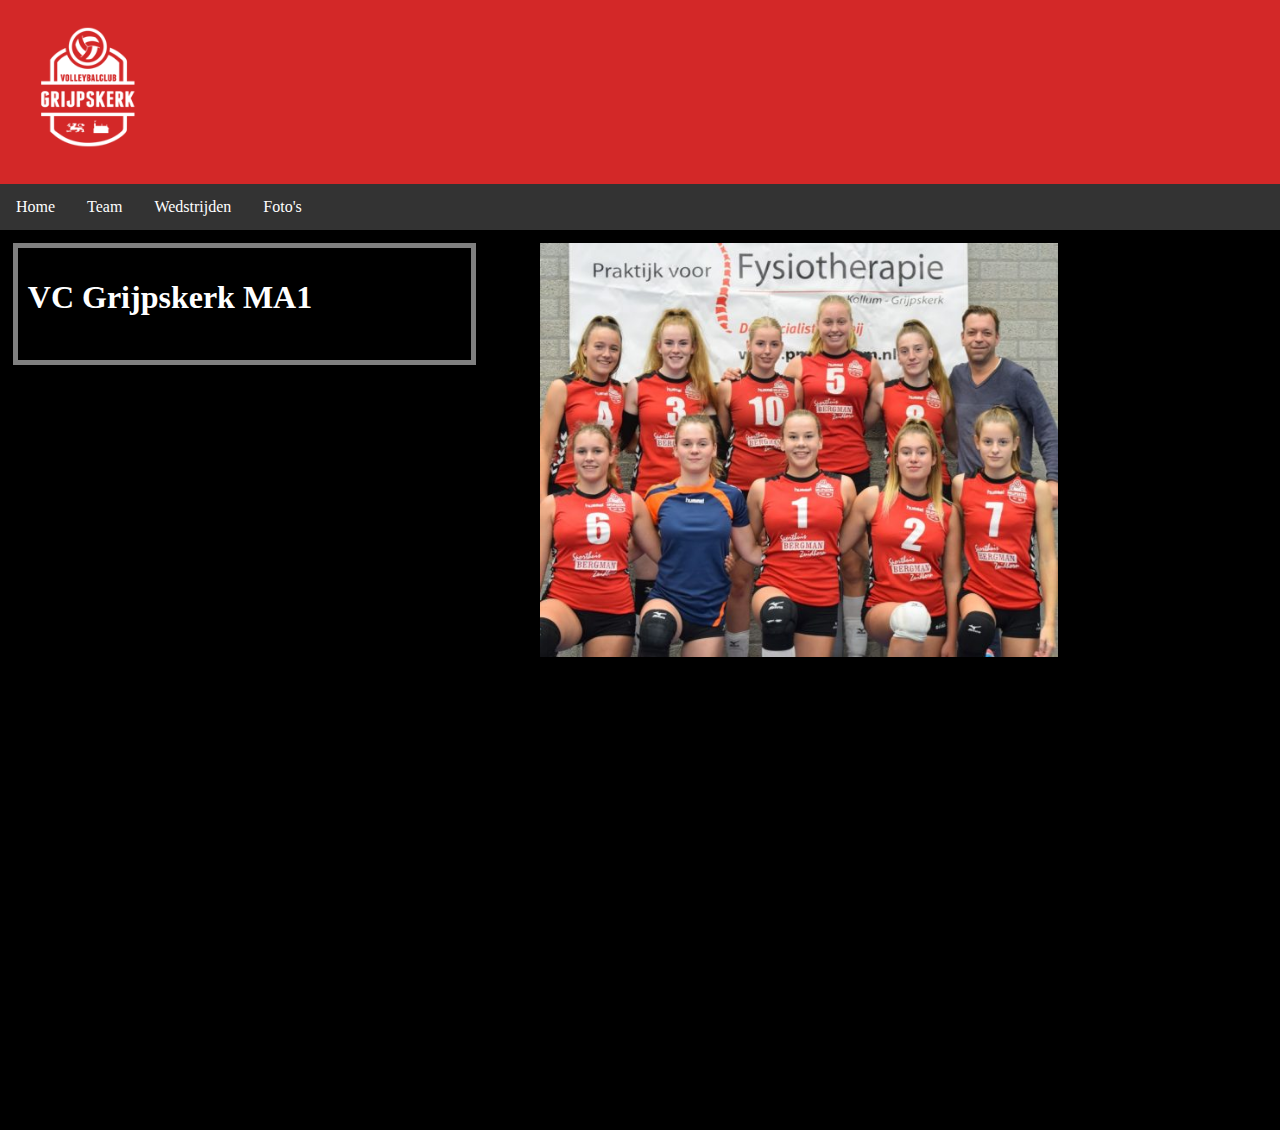
<file: index.html>
<!DOCTYPE html>
<html>
<head>
<title>VC Grijpskerk MA1</title>
 <link rel="stylesheet" type="text/css" href="css/design.css">
</head>
<body>

<div id="balk">
    <img src="images/grijpskerk logo.png" alt="Grijpskerk logo" width= "14%">
</div>

<div>
<ul>
  <li><a href="index.html">Home</a></li>
  <li><a href="team.html">Team</a></li>
  <li><a href="wedstrijden.html">Wedstrijden</a></li>
  <li><a href="foto.html">Foto's</a></li>
</ul>

    <div id="plaatjes">
    </div>
</div>

</div>

<div id="container">
    <div id="berichten">
        <div class="tekst">
            <h1> VC Grijpskerk MA1</h1>
        </div>

        <div class="foto">
            <img src="images/meisjes A1.jpg" alt="meisjes A1" width= "70%">
        </div>
    </div>
</div>


</body>
</html>
</file>
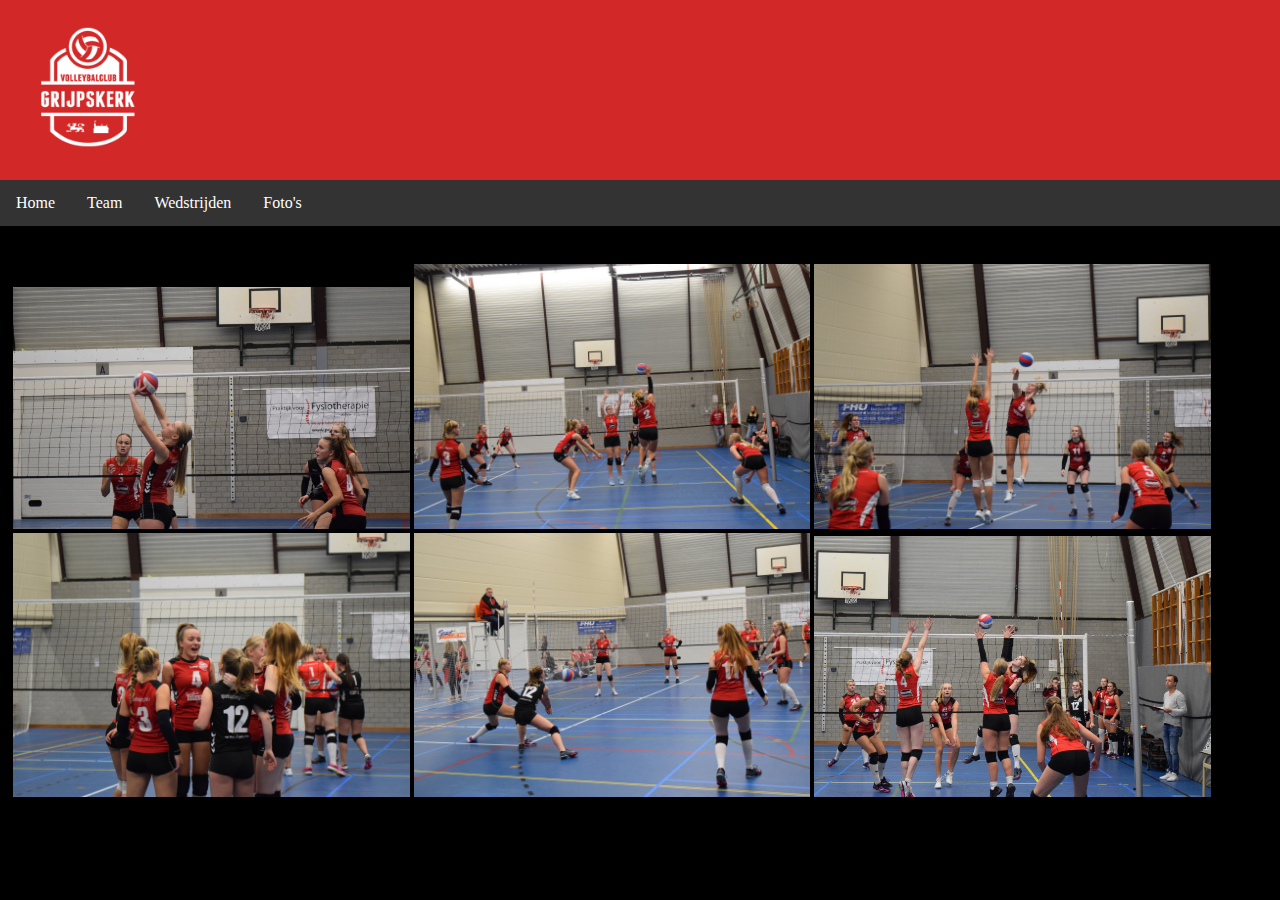
<file: foto.html>
<html>
<head>
<title>VC Grijpskerk MA1</title>
 <link rel="stylesheet" type="text/css" href="css/design.css">
</head>
<body>
<div id="balk">
    <img src="images/grijpskerk logo.png" alt="Grijpskerk logo" width= "14%">
</div>

<div>
<ul>
  <li><a href="index.html">Home</a></li>
  <li><a href="team.html">Team</a></li>
  <li><a href="wedstrijden.html">Wedstrijden</a></li>
  <li><a href="foto.html">Foto's</a></li>
</ul>

    <div id="plaatjes">
    </div>
</div>

 <div class="picture">
            <img src="images/foto1.jpg" alt="foto 1" width= "31%">
            <img src="images/foto2.jpg" alt="foto 2" width= "31%">
            <img src="images/foto3.jpg" alt="foto 3" width= "31%"><br>
            <img src="images/foto4.jpg" alt="foto 4" width= "31%">
            <img src="images/foto5.jpg" alt="foto 5" width= "31%">
            <img src="images/foto6.jpg" alt="foto 6" width= "31%">
        </div>
</file>
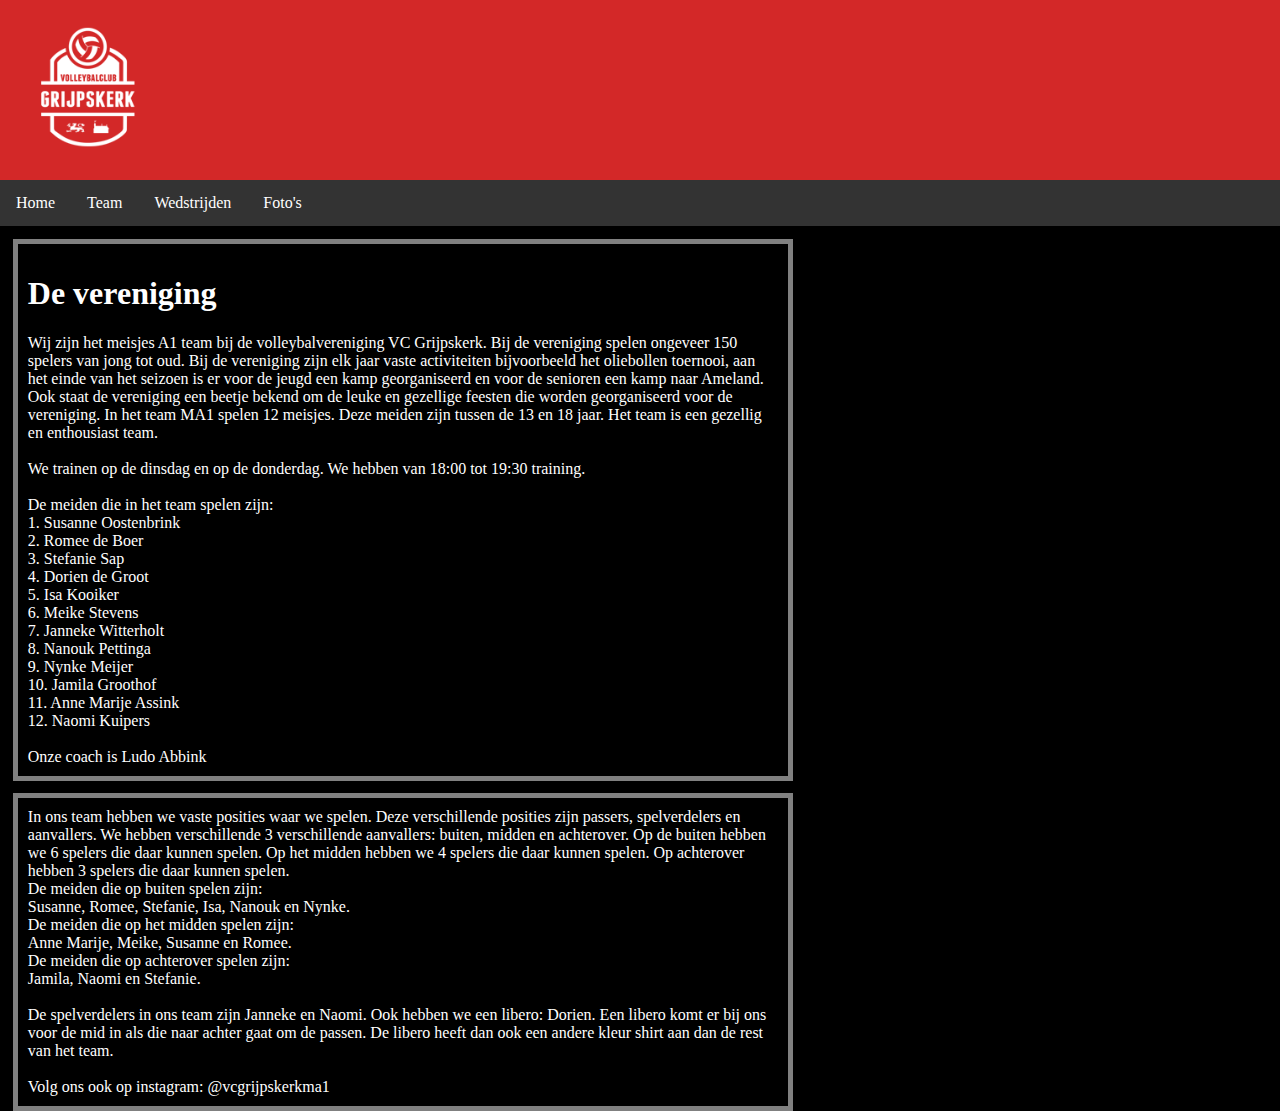
<file: team.html>
<html>
<head>
<title>VC Grijpskerk MA1</title>
 <link rel="stylesheet" type="text/css" href="css/design.css">
</head>

<body>
<div id="balk">
    <img src="images/grijpskerk logo.png" alt="Grijpskerk logo" width= "14%">
</div>

<div>
<ul>
  <li><a href="index.html">Home</a></li>
  <li><a href="team.html">Team</a></li>
  <li><a href="wedstrijden.html">Wedstrijden</a></li>
  <li><a href="foto.html">Foto's</a></li>
</ul>


    <div id="plaatjes">
    </div>
</div>

<div> 
    <div class="tekst">
        <h1>De vereniging</h1>
        <p1>Wij zijn het meisjes A1 team bij de volleybalvereniging VC Grijpskerk. 
            Bij de vereniging spelen ongeveer 150 spelers van jong tot oud.
            Bij de vereniging zijn elk jaar vaste activiteiten bijvoorbeeld het oliebollen toernooi, aan het einde van het seizoen is er voor de jeugd een kamp georganiseerd en voor de senioren een kamp naar Ameland.
            Ook staat de vereniging een beetje bekend om de leuke en gezellige feesten die worden georganiseerd voor de vereniging.
            In het team MA1 spelen 12 meisjes. Deze meiden zijn tussen de 13 en 18 jaar. Het team is een gezellig en enthousiast team.<br>
            <br></p1>
            We trainen op de dinsdag en op de donderdag. 
            We hebben van 18:00 tot 19:30 training.<br> 
            <br>
            De meiden die in het team spelen zijn:<br>
            1.  Susanne Oostenbrink<br>
            2.  Romee de Boer<br>
            3.  Stefanie Sap<br>
            4.  Dorien de Groot<br>
            5.  Isa Kooiker<br>
            6.  Meike Stevens<br>
            7.  Janneke Witterholt<br>
            8.  Nanouk Pettinga<br>
            9.  Nynke Meijer<br>
            10. Jamila Groothof<br>
            11. Anne Marije Assink<br>
            12. Naomi Kuipers<br>
            <br>
            Onze coach is Ludo Abbink</p1>

    </div>

    <div class="alinea">
        <p2>In ons team hebben we vaste posities waar we spelen. 
            Deze verschillende posities zijn passers, spelverdelers en aanvallers.
            We hebben verschillende 3 verschillende aanvallers: 
            buiten, midden en achterover.
            Op de buiten hebben we 6 spelers die daar kunnen spelen.
            Op het midden hebben we 4 spelers die daar kunnen spelen.
            Op achterover hebben 3 spelers die daar kunnen spelen.<br>
            De meiden die op buiten spelen zijn:<br>
            Susanne, Romee, Stefanie, Isa, Nanouk en Nynke.<br>
            De meiden die op het midden spelen zijn: <br>
            Anne Marije, Meike, Susanne en Romee.<br>
            De meiden die op achterover spelen zijn:<br>
            Jamila, Naomi en Stefanie.<br>
            <br>
            De spelverdelers in ons team zijn Janneke en Naomi. 
            Ook hebben we een libero: Dorien. 
            Een libero komt er bij ons voor de mid in als die naar achter gaat om de passen.
            De libero heeft dan ook een andere kleur shirt aan dan de rest van het team.<br>
            <br>
            Volg ons ook op instagram: @vcgrijpskerkma1
        </p2>
    </div>

</div>





</body>
</html>
</file>
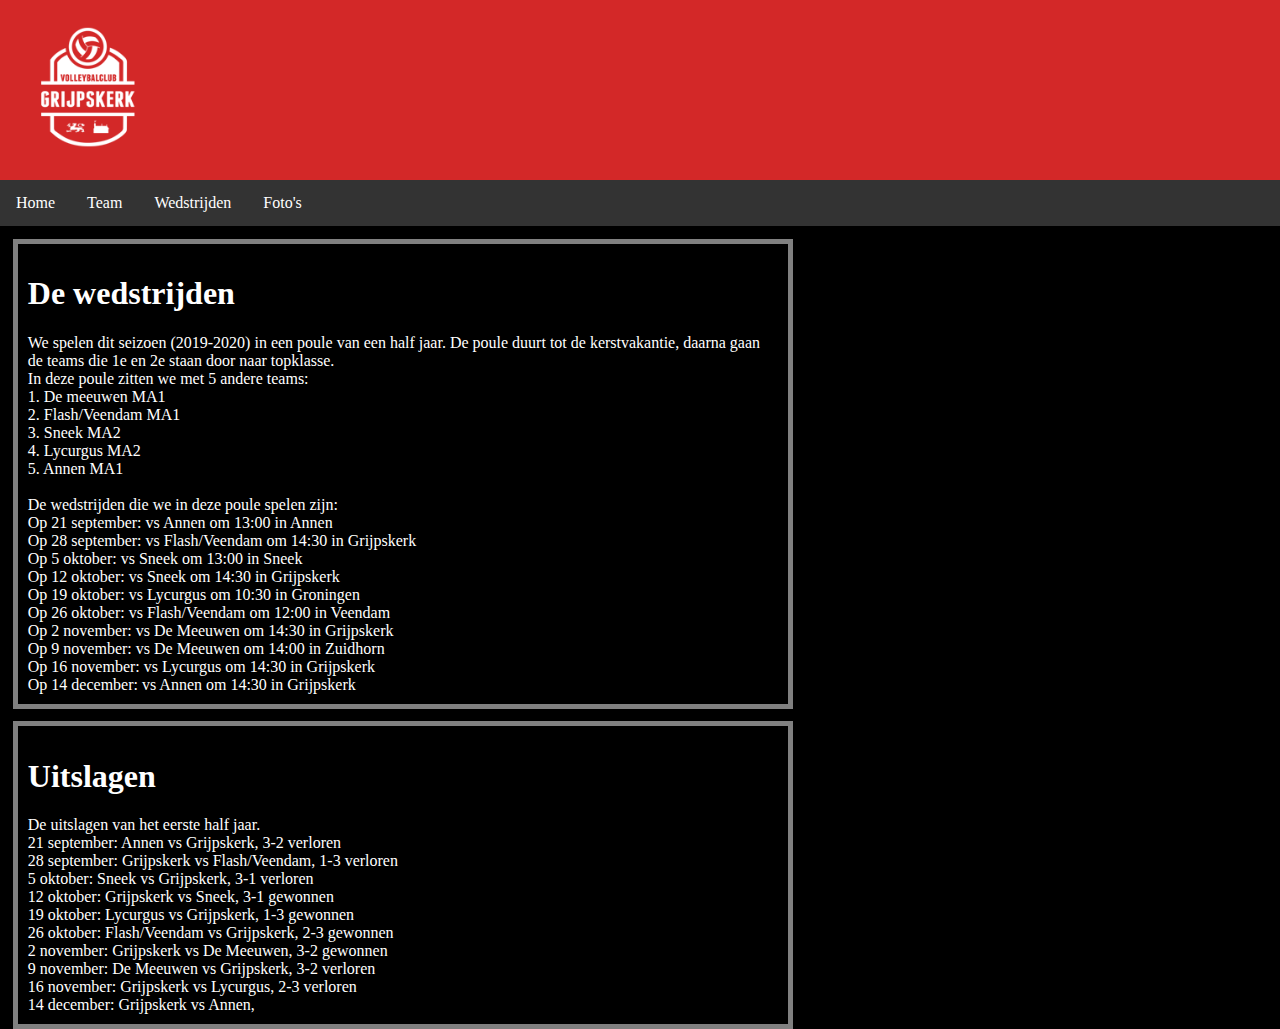
<file: wedstrijden.html>
<html>
<head>
<title>VC Grijpskerk MA1</title>
 <link rel="stylesheet" type="text/css" href="css/design.css">
</head>
<body>
<div id="balk">
    <img src="images/grijpskerk logo.png" alt="Grijpskerk logo" width= "14%">
</div>

<div>
<ul>
  <li><a href="index.html">Home</a></li>
  <li><a href="team.html">Team</a></li>
  <li><a href="wedstrijden.html">Wedstrijden</a></li>
  <li><a href="foto.html">Foto's</a></li>
</ul>

    <div id="plaatjes">
    </div>
</div>

<div>
    <div class="wedstrijden">
        <h1>De wedstrijden</h1>
        <p1>We spelen dit seizoen (2019-2020) in een poule van een half jaar.
            De poule duurt tot de kerstvakantie, daarna gaan de teams die 1e en 2e staan door naar topklasse.<br></p1>
        <p2>In deze poule zitten we met 5 andere teams:<br>
            1. De meeuwen MA1<br>
            2. Flash/Veendam MA1<br>
            3. Sneek MA2<br>
            4. Lycurgus MA2<br>
            5. Annen MA1<br>
            <br>
            De wedstrijden die we in deze poule spelen zijn:<br>
            Op 21 september: vs Annen om 13:00 in Annen <br>
            Op 28 september: vs Flash/Veendam om 14:30 in Grijpskerk<br>
            Op 5 oktober: vs Sneek om 13:00 in Sneek<br>
            Op 12 oktober: vs Sneek om 14:30 in Grijpskerk<br>
            Op 19 oktober: vs Lycurgus om 10:30 in Groningen<br>
            Op 26 oktober: vs Flash/Veendam om 12:00 in Veendam<br>
            Op 2 november: vs De Meeuwen om 14:30 in Grijpskerk<br>
            Op 9 november: vs De Meeuwen om 14:00 in Zuidhorn<br>
            Op 16 november: vs Lycurgus om 14:30 in Grijpskerk<br>
            Op 14 december: vs Annen om 14:30 in Grijpskerk<br></p2>
    </div>

    <div class="poule">
        <h1>Uitslagen</h1>
        <p3>De uitslagen van het eerste half jaar.<br>
        21 september: Annen vs Grijpskerk, 3-2 verloren<br>
        28 september: Grijpskerk vs Flash/Veendam, 1-3 verloren<br>
        5 oktober: Sneek vs Grijpskerk, 3-1 verloren<br>
        12 oktober: Grijpskerk vs Sneek, 3-1 gewonnen<br>
        19 oktober: Lycurgus vs Grijpskerk, 1-3 gewonnen<br>
        26 oktober: Flash/Veendam vs Grijpskerk, 2-3 gewonnen<br>
        2 november: Grijpskerk vs De Meeuwen, 3-2 gewonnen<br>
        9 november: De Meeuwen vs Grijpskerk, 3-2 verloren<br>
        16 november: Grijpskerk vs Lycurgus, 2-3 verloren<br>
        14 december: Grijpskerk vs Annen,<br></p3>

    </div>
    
</div>




</body>
</html>
</file>
<file: css/design.css>
html{
    height: 100%;
}

body {
    background-color: black;
    padding: 0;
    margin: 0;
    height: 100%;
}


ul {
  list-style-type: none;
  margin: 0;
  padding: 0;
  overflow: hidden;
  background-color: #333;
}

li {
  float: left;
}

li a {
  display: block;
  color: white;
  text-align: center;
  padding: 14px 16px;
  text-decoration: none;
}

li a:hover {
  background-color: #111;
}

#balk {
    background-color:rgb(211, 40, 40);
}

#container {
    background-color:black;
    height: 100%;
    width: 100%;
    display: flex;
}

.tekst{
    color:white; 
    width: 750px;
    padding: 10px;
    border: 5px solid gray;
    margin-left: 1%;
    margin-top: 1%; 
}

.alinea{
    color:white; 
    width: 750px;
    padding: 10px; 
    border: 5px solid gray;
    margin-left: 1%;
    margin-top: 1%;
    margin-bottom: 1%;
}

.insta{
    color: white;
    width: 750px;
    padding: 10px;
    border: 5px solid gray;
    margin-left: 1%;
    margin-top: 1%;
    margin-bottom: 1%; 
}

#berichten{
    color:white;
    width: 100%;
    height: 15%;
    display: flex;
}

.foto{
    width: 100%;
    margin-top: 1%;
    margin-left: 5%;
}

.wedstrijden{
    color:white; 
    width: 750px;
    padding: 10px; 
    border: 5px solid gray;
    margin-left: 1%;
    margin-top: 1%;
    margin-bottom: 1%;
}

.poule{
    color:white; 
    width: 750px;
    padding: 10px; 
    border: 5px solid gray;
    margin-left: 1%;
    margin-top: 1%;
    margin-bottom: 1%;
}

.picture{
    width: 100%;
    margin-left: 1%;
    margin-top: 3%;
    margin-right: 1%;
    margin-bottom: 3%;
}

.image{
    width: 100%;
    margin-top: 1%;
    margin-left: 100%;
}
</file>
